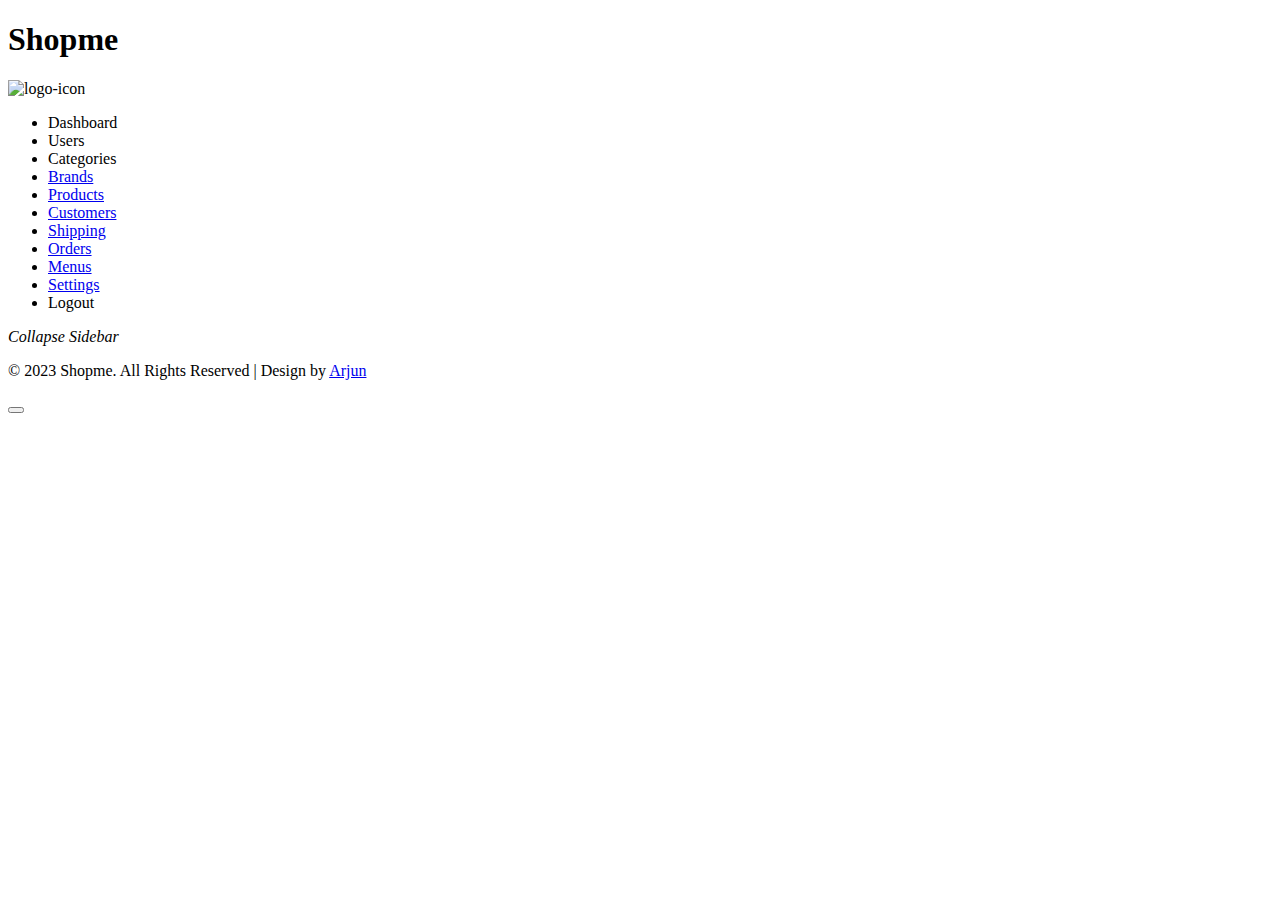
<file: ShopmeWebParent/ShopmeBackEnd/src/main/resources/templates/fragments.html>
<!DOCTYPE html>
<html lang="en" xmlns:th="http://www.thymeleaf.org">
<head th:fragment="page_head(title)">
  <meta charset="UTF-8">
  <meta http-equiv="X-UA-Compatible" content="IE=edge">
  <meta name="viewport" content="width=device-width, initial-scale=1.0">
  <title>[[${title}]]</title>
  <link rel="stylesheet" th:href="@{/assets/css/style-starter.css}">
  <link rel="stylesheet" th:href="@{/assets/css/style.css}">
  <link rel="stylesheet" th:href="@{/fontawesome/all.css}">
  <link href="https://fonts.googleapis.com/css?family=Nunito:300,400,600,700,800,900&display=swap" rel="stylesheet">
  <link rel='stylesheet' href='https://cdn-uicons.flaticon.com/uicons-regular-rounded/css/uicons-regular-rounded.css'>
  <script type="text/javascript" th:src="@{/webjars/jquery/jquery.min.js}" ></script>
  <script type="text/javascript" th:src="@{/assets/js/common.js}" ></script>
</head>
<body class="sidebar-menu-collapsed">
    <div class="se-pre-con"></div>

  <section th:fragment="menu">
    <!-- sidebar menu start -->
    <div class="sidebar-menu sticky-sidebar-menu">
  
      <!-- logo start -->
      <div class="logo">
        <h1><a th:href="@{/}">Shopme</a></h1>
      </div>
  
    <!-- if logo is image enable this -->
      <!-- image logo --
      <div class="logo">
        <a href="index.html">
          <img src="image-path" alt="Your logo" title="Your logo" class="img-fluid" style="height:35px;" />
        </a>
      </div>
       image logo -->
  
      <div class="text-center">
        <a th:href="@{/}" title="logo"><img th:src="@{/assets/images/ShopmeAdminSmall.png}" alt="logo-icon"> </a> <br>
      </div>
      <!-- //logo end -->
  
      <div class="sidebar-menu-inner">
        <!-- <nav class="navbar navbar-expand-lg bg-body-tertiary"> -->
        <!-- sidebar nav start -->
        <ul class="nav nav-pills nav-stacked custom-nav">
          <li class="active"><a th:href="@{/}"><i class="fa fa-tachometer"></i><span> Dashboard</span></a>
          </li>
          <!-- <li class="menu-list">
            <a href="#"><i class="fa fa-cogs"></i>
              <span>Elements <i class="lnr lnr-chevron-right"></i></span></a>
            <ul class="sub-menu-list">
              <li><a href="carousels.html">Carousels</a> </li>
              <li><a href="cards.html">Default cards</a> </li>
              <li><a href="people.html">People cards</a></li>
            </ul>  
          </li>-->
          <!-- 
            <a th:href="@{/categories"></a>
            <a th:href="@{/brands}"></a>
            <a th:href="@{/products}"></a>
            <a th:href="@{/customers}"></a>
            <a th:href="@{/shipping}"></a>
            <a th:href="@{/orders}"> </a>
            <a th:href="@{/menus}"></a>
            <a th:href="@{/settings}"> </a>-->
  
            <li><a th:href="@{/users}"><i class="fa fa-user-circle-o" aria-hidden="true"></i> <span>Users</span></a></li>
          <li><a th:href="@{/categories}"><i class="fi fi-rr-apps"></i><span>Categories</span></a></li>
          <li><a href="#"><i class="fi fi-rr-star "></i><span>Brands</span></a></li>
          <li><a href="#"><i class="fi fi-rr-shopping-cart-add"></i> <span>Products</span></a></li>
          <li><a href="#"><i class="fa fa-user"></i> <span>Customers</span></a></li>
          <li><a href="#"><i class="fi fi-rr-truck-side"></i><span>Shipping</span></a></li>
          <li><a href="#"><i class="fa fa-server" aria-hidden="true"></i><span>Orders</span></a></li>
          <!-- <li><a href="#"><a href="forms.html"><i class="fi fa-report"></i><span>Sales Report</span></a></li>
          <li><a href="#"><a href="forms.html"><i class="fa fa-newspaper"></i><span>Articles</span></li</a>> -->
          <li><a href="#"><i class="fa fa-file-text"></i><span>Menus</span></a></li>
          <li><a href="#"><i class="fa fa-cog fa-spin fa-3x fa-fw"></i><span>Settings</span></a></li>
          <li><a th:href="@{/logout}"><i class="fa-solid fa-right-from-bracket"></i><span>Logout</span></a></li>
  
        </ul>
        <!-- //sidebar nav end -->
        <!-- toggle button start -->
        <a class="toggle-btn">
          <i class="fa fa-angle-double-left menu-collapsed__left"><span>Collapse Sidebar</span></i>
          <i class="fa fa-angle-double-right menu-collapsed__right"></i>
        </a>
        <!-- //toggle button end -->
      </div>
    </div>
    <!-- //sidebar menu end -->
  </section>
  
  <div class="main-content">
    <!-- content -->
    <div class="container ">
      
     

       
       
                                         


    
    </div>
  </div>


    <!--footer section start-->
  <footer class="dashboard" th:fragment="footer">
    <p>&copy 2023 Shopme. All Rights Reserved | Design by <a href="https://github.com/MrUnwonted" target="_blank"
        class="text-primary">Arjun</a></p>
  </footer>
  <!--footer section end-->
 <!-- move top -->
<button onclick="topFunction()" id="movetop" class="bg-primary" title="Go to top">
  <span class="fa fa-angle-up"></span>
</button>
<script>
  // When the user scrolls down 20px from the top of the document, show the button
  window.onscroll = function () {
    scrollFunction()
  };

  function scrollFunction() {
    if (document.body.scrollTop > 20 || document.documentElement.scrollTop > 20) {
      document.getElementById("movetop").style.display = "block";
    } else {
      document.getElementById("movetop").style.display = "none";
    }
  }

  // When the user clicks on the button, scroll to the top of the document
  function topFunction() {
    document.body.scrollTop = 0;
    document.documentElement.scrollTop = 0;
  }
</script>
<!-- /move top -->


<script th:src="@{/assets/js/jquery-3.3.1.min.js}"></script>
<script th:src="@{/assets/js/jquery-1.10.2.min.js}"></script>

<script th:src="@{/assets/js/jquery.nicescroll.js}"></script>
<script th:src="@{/assets/js/scripts.js}"></script>

<!-- close script -->
<script>
  var closebtns = document.getElementsByClassName("close-grid");
  var i;

  for (i = 0; i < closebtns.length; i++) {
    closebtns[i].addEventListener("click", function () {
      this.parentElement.style.display = 'none';
    });
  }
</script>
<!-- //close script -->

<!-- disable body scroll when navbar is in active -->
<script>
  $(function () {
    $('.sidebar-menu-collapsed').click(function () {
      $('body').toggleClass('noscroll');
    })
  });
</script>
<!-- disable body scroll when navbar is in active -->

 <!-- loading-gif Js -->
 <script th:src="@{/assets/js/modernizr.js}"></script>
 <script>
     $(window).load(function () {
         // Animate loader off screen
         $(".se-pre-con").fadeOut("slow");;
     });
 </script>
 <!--// loading-gif Js -->

<!-- Bootstrap Core JavaScript -->
<script th:src="@{/assets/js/bootstrap.min.js}"></script>


</body>

</html>
</file>
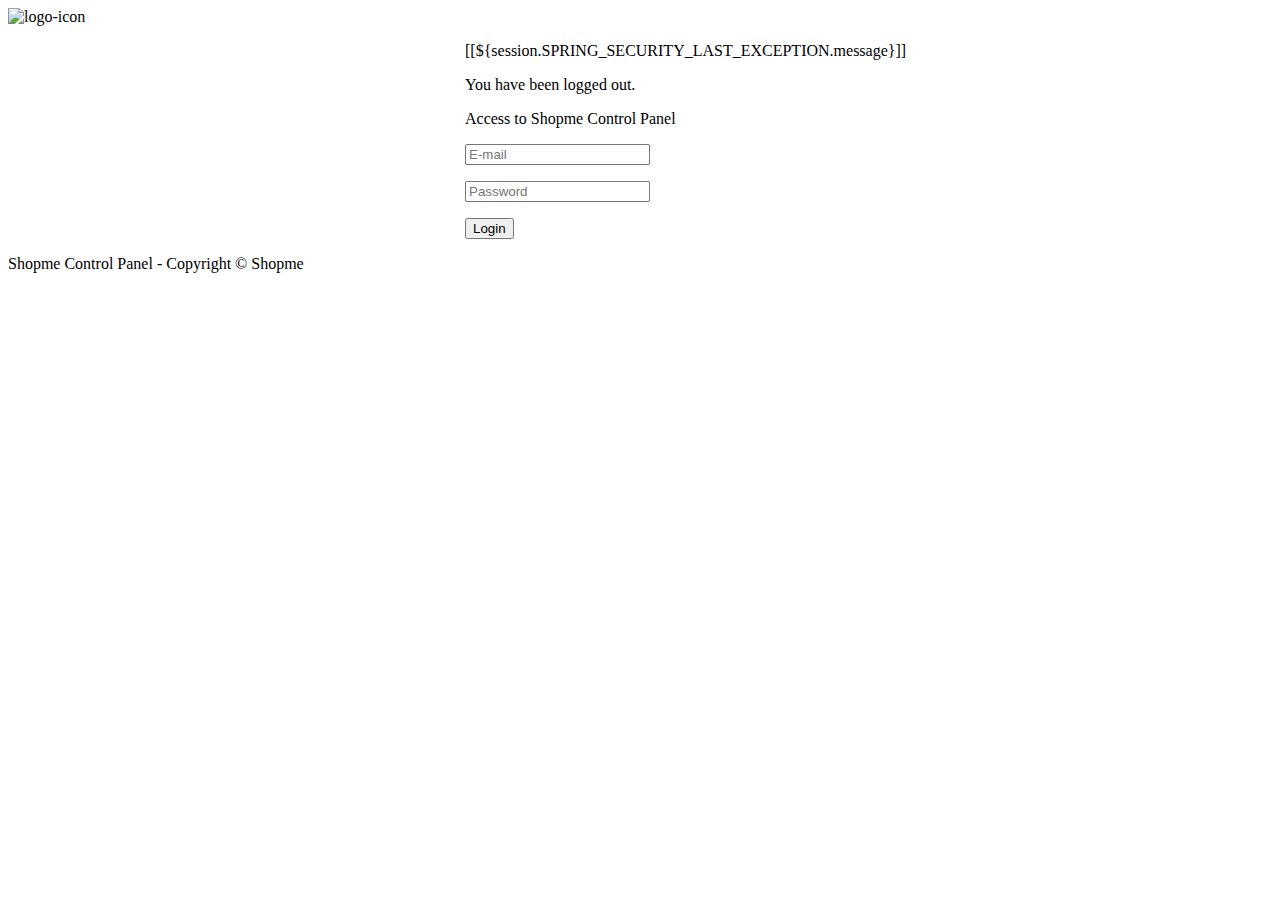
<file: ShopmeWebParent/ShopmeBackEnd/src/main/resources/templates/login.html>
<!DOCTYPE html>
<html xmlns:th="http://www.thymeleaf.org">
<head>
	<meta http-equiv="Content-Type" content="text/html; charset=UTF-8">
	<meta name="viewport" content="width=device-width,initial-scale=1.0, minimum-scale=1.0">

	<title>Login - Shopme Admin</title>
	<link href="https://cdn.jsdelivr.net/npm/bootstrap@5.3.0-alpha1/dist/css/bootstrap.min.css" rel="stylesheet" integrity="sha384-GLhlTQ8iRABdZLl6O3oVMWSktQOp6b7In1Zl3/Jr59b6EGGoI1aFkw7cmDA6j6gD" crossorigin="anonymous">
</head>
<body>
<div class="container-fluid text-center">

	<div>
		<img th:src="@{/assets/images/ShopmeAdminBig.png}" alt="logo-icon" />
	</div>
	
	<div>
	<form th:action="@{/login}" method="post" style="max-width: 350px; margin: 0 auto">

		<div th:if="${param.error}">
			<p class="text-danger">[[${session.SPRING_SECURITY_LAST_EXCEPTION.message}]]</p>
		</div>
		<div th:if="${param.logout}">
			<p class="text-warning">You have been logged out.</p>
		</div>

		<div class="border border-secondary rounded p-3">
			<p>Access to Shopme Control Panel</p>
			<p>
				<input type="email" name="email" class="form-control" placeholder="E-mail" required />
			</p>
			<p>
				<input type="password" name="password" class="form-control" placeholder="Password" required />
			</p>
			<p>
				<input type="submit" value="Login" class="btn btn-primary" />
			</p>			
		</div>
	</form>
	
	<div>
		<p>Shopme Control Panel - Copyright &copy; Shopme</p>
	</div>
</div>

</div>
</body>
</html>
</file>
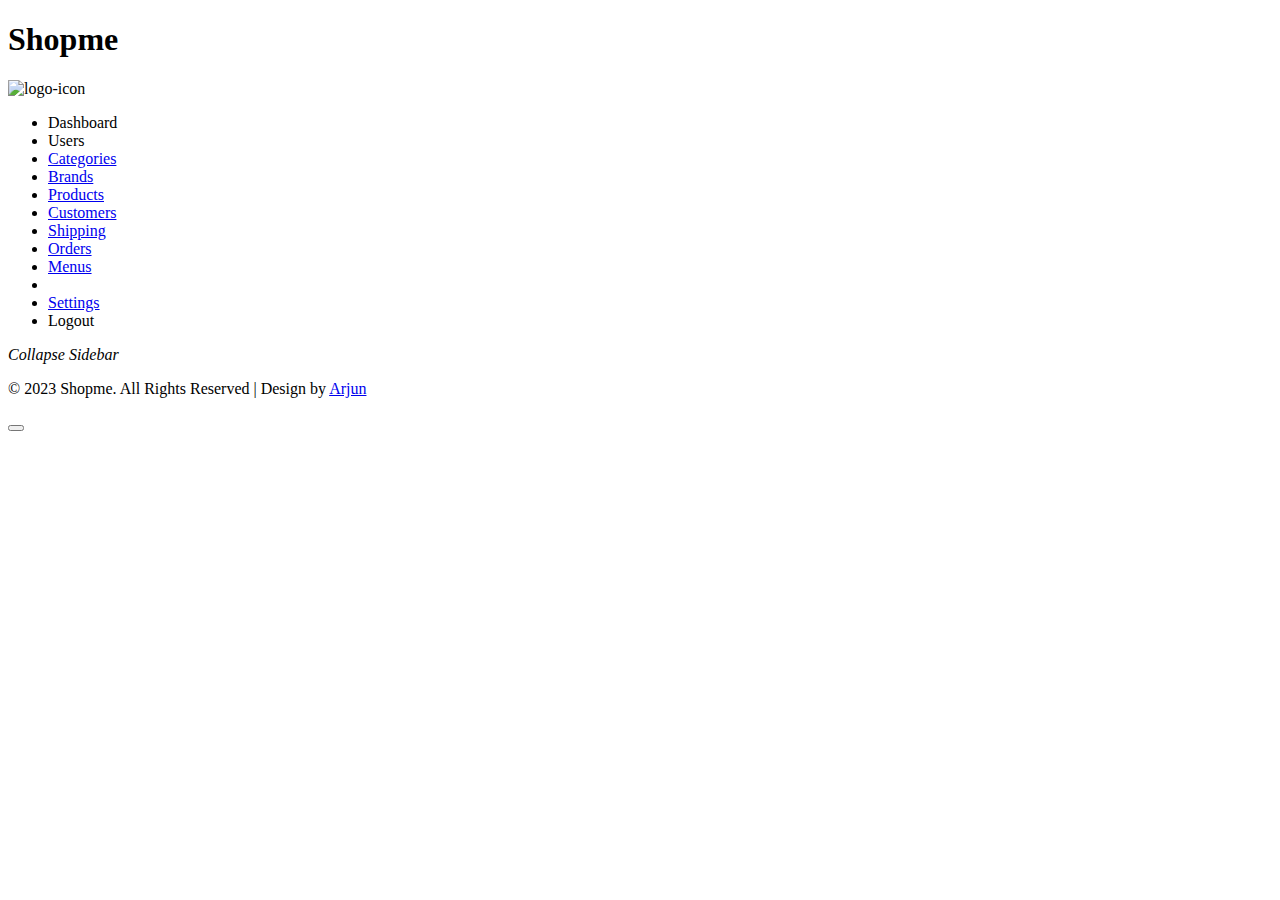
<file: ShopmeWebParent/ShopmeBackEnd/src/main/resources/templates/nav.html>
<!DOCTYPE html>
<html lang="en" xmlns:th="http://www.thymeleaf.org">
<head>
  <meta charset="UTF-8">
  <meta http-equiv="X-UA-Compatible" content="IE=edge">
  <meta name="viewport" content="width=device-width, initial-scale=1.0">
  <title>[[${pageTitle}]]</title>
  <link rel="stylesheet" th:href="@{/assets/css/style-starter.css}">
  <link href="https://fonts.googleapis.com/css?family=Nunito:300,400,600,700,800,900&display=swap" rel="stylesheet">
  <link rel='stylesheet' href='https://cdn-uicons.flaticon.com/uicons-regular-rounded/css/uicons-regular-rounded.css'>
  <script type="text/javascript" th:src="@{/webjars/jquery/jquery.min.js}" ></script>
</head>
<body class="sidebar-menu-collapsed">
    <div class="se-pre-con"></div>

  <section>
    <!-- sidebar menu start -->
    <div class="sidebar-menu sticky-sidebar-menu">
  
      <!-- logo start -->
      <div class="logo">
        <h1><a th:href="@{/}">Shopme</a></h1>
      </div>
  
    <!-- if logo is image enable this -->
      <!-- image logo --
      <div class="logo">
        <a href="index.html">
          <img src="image-path" alt="Your logo" title="Your logo" class="img-fluid" style="height:35px;" />
        </a>
      </div>
       image logo -->
  
      <div class="text-center">
        <a th:href="@{/}" title="logo"><img th:src="@{/assets/images/ShopmeAdminSmall.png}" alt="logo-icon"> </a> <br>
      </div>
      <!-- //logo end -->
  
      <div class="sidebar-menu-inner">
        <!-- <nav class="navbar navbar-expand-lg bg-body-tertiary"> -->
        <!-- sidebar nav start -->
        <ul class="nav nav-pills nav-stacked custom-nav">
          <li class="active"><a th:href="@{/}"><i class="fa fa-tachometer"></i><span> Dashboard</span></a>
          </li>
          <!-- <li class="menu-list">
            <a href="#"><i class="fa fa-cogs"></i>
              <span>Elements <i class="lnr lnr-chevron-right"></i></span></a>
            <ul class="sub-menu-list">
              <li><a href="carousels.html">Carousels</a> </li>
              <li><a href="cards.html">Default cards</a> </li>
              <li><a href="people.html">People cards</a></li>
            </ul>  
          </li>-->
          <!-- 
            <a th:href="@{/categories"></a>
            <a th:href="@{/brands}"></a>
            <a th:href="@{/products}"></a>
            <a th:href="@{/customers}"></a>
            <a th:href="@{/shipping}"></a>
            <a th:href="@{/orders}"> </a>
            <a th:href="@{/menus}"></a>
            <a th:href="@{/settings}"> </a>-->
  
            <li><a th:href="@{/users}"><i class="fa fa-user-circle-o" aria-hidden="true"></i> <span>Users</span></a></li>
            <li><a href="#"><i class="fi fi-rr-apps"></i><span>Categories</span></a></li>
            <li><a href="#"><i class="fi fi-rr-star "></i><span>Brands</span></a></li>
            <li><a href="#"><i class="fi fi-rr-shopping-cart-add"></i> <span>Products</span></a></li>
            <li><a href="#"><i class="fa fa-user"></i> <span>Customers</span></a></li>
            <li><a href="#"><i class="fi fi-rr-truck-side"></i><span>Shipping</span></a></li>
            <li><a href="#"><i class="fa fa-server" aria-hidden="true"></i><span>Orders</span></a></li>
            <!-- <li><a href="#"><a href="forms.html"><i class="fi fa-report"></i><span>Sales Report</span></a></li>
            <li><a href="#"><a href="forms.html"><i class="fa fa-newspaper"></i><span>Articles</span></li</a>> -->
            <li><a href="#"><i class="fa fa-file-text"></i><span>Menus</span></a></li>
            <li><a href="#" ><i class="fa fa-user-circle fa-3x icon-dark" aria-hidden="true"></i><span  sec:authentication="principal.fullname"></span></a></li>
            <li><a href="#"><i class="fa fa-cog fa-spin fa-3x fa-fw"></i><span>Settings</span></a></li>
            <li><a th:href="@{/logout}"><i class="fa-solid fa-right-from-bracket"></i><span>Logout</span></a></li>
  
        </ul>
        <!-- //sidebar nav end -->
        <!-- toggle button start -->
        <a class="toggle-btn">
          <i class="fa fa-angle-double-left menu-collapsed__left"><span>Collapse Sidebar</span></i>
          <i class="fa fa-angle-double-right menu-collapsed__right"></i>
        </a>
        <!-- //toggle button end -->
      </div>
    </div>
    <!-- //sidebar menu end -->
  </section>
  
  <div class="main-content">
    <!-- content -->
    <div class="container ">
      
     

       
       
                                         


    
    </div>
  </div>


    <!--footer section start-->
  <footer class="dashboard">
    <p>&copy 2023 Shopme. All Rights Reserved | Design by <a href="https://github.com/MrUnwonted" target="_blank"
        class="text-primary">Arjun</a></p>
  </footer>
  <!--footer section end-->
 <!-- move top -->
<button onclick="topFunction()" id="movetop" class="bg-primary" title="Go to top">
  <span class="fa fa-angle-up"></span>
</button>
<script>
  // When the user scrolls down 20px from the top of the document, show the button
  window.onscroll = function () {
    scrollFunction()
  };

  function scrollFunction() {
    if (document.body.scrollTop > 20 || document.documentElement.scrollTop > 20) {
      document.getElementById("movetop").style.display = "block";
    } else {
      document.getElementById("movetop").style.display = "none";
    }
  }

  // When the user clicks on the button, scroll to the top of the document
  function topFunction() {
    document.body.scrollTop = 0;
    document.documentElement.scrollTop = 0;
  }
</script>
<!-- /move top -->


<script th:src="@{/assets/js/jquery-3.3.1.min.js}"></script>
<script th:src="@{/assets/js/jquery-1.10.2.min.js}"></script>

<script th:src="@{/assets/js/jquery.nicescroll.js}"></script>
<script th:src="@{/assets/js/scripts.js}"></script>

<!-- close script -->
<script>
  var closebtns = document.getElementsByClassName("close-grid");
  var i;

  for (i = 0; i < closebtns.length; i++) {
    closebtns[i].addEventListener("click", function () {
      this.parentElement.style.display = 'none';
    });
  }
</script>
<!-- //close script -->

<!-- disable body scroll when navbar is in active -->
<script>
  $(function () {
    $('.sidebar-menu-collapsed').click(function () {
      $('body').toggleClass('noscroll');
    })
  });
</script>
<!-- disable body scroll when navbar is in active -->

 <!-- loading-gif Js -->
 <script th:src="@{/assets/js/modernizr.js}"></script>
 <script>
     $(window).load(function () {
         // Animate loader off screen
         $(".se-pre-con").fadeOut("slow");;
     });
 </script>
 <!--// loading-gif Js -->

<!-- Bootstrap Core JavaScript -->
<script th:src="@{/assets/js/bootstrap.min.js}"></script>


</body>

</html>
</file>
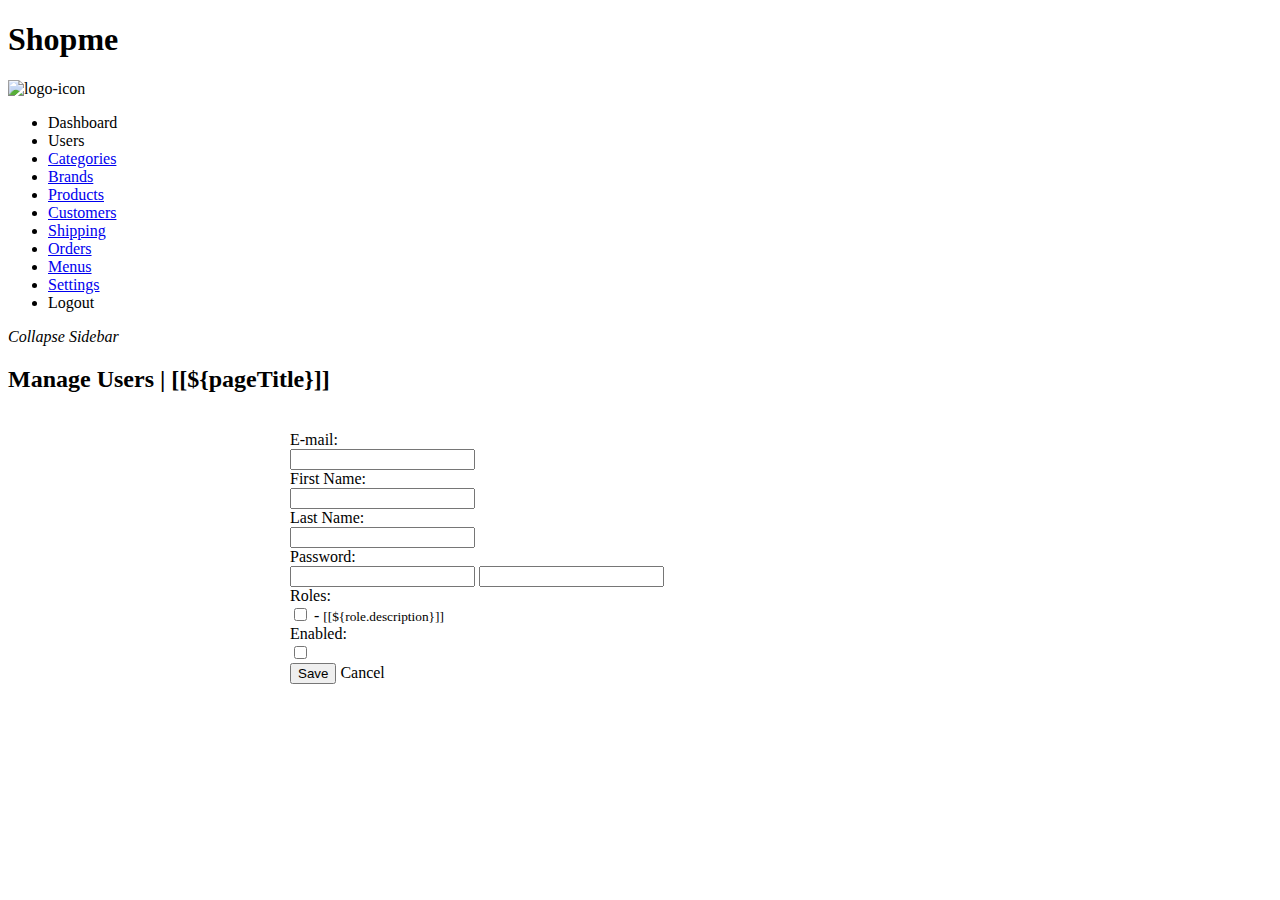
<file: ShopmeWebParent/ShopmeBackEnd/src/main/resources/templates/userform.html>
<!DOCTYPE html>
<html lang="en" xmlns:th="http://www.thymeleaf.org">
  <head th:replace="fragments :: page_head('UserForm - Shopme Admin')" ></head>

<body class="sidebar-menu-collapsed">
    <div class="se-pre-con"></div>

    <section th:replace="fragments :: menu">
    <!-- sidebar menu start -->
    <div class="sidebar-menu sticky-sidebar-menu">
  
      <!-- logo start -->
      <div class="logo">
        <h1><a th:href="@{/}">Shopme</a></h1>
      </div>
  
    <!-- if logo is image enable this -->
      <!-- image logo --
      <div class="logo">
        <a href="index.html">
          <img src="image-path" alt="Your logo" title="Your logo" class="img-fluid" style="height:35px;" />
        </a>
      </div>
       image logo -->
  
      <div class="text-center">
        <a th:href="@{/}" title="logo"><img th:src="@{/assets/images/ShopmeAdminSmall.png}" alt="logo-icon"> </a> <br>
      </div>
      <!-- //logo end -->
  
      <div class="sidebar-menu-inner">
        <!-- <nav class="navbar navbar-expand-lg bg-body-tertiary"> -->
        <!-- sidebar nav start -->
        <ul class="nav nav-pills nav-stacked custom-nav">
          <li class="active"><a th:href="@{/}"><i class="fa fa-tachometer"></i><span> Dashboard</span></a>
          </li>
          <!-- <li class="menu-list">
            <a href="#"><i class="fa fa-cogs"></i>
              <span>Elements <i class="lnr lnr-chevron-right"></i></span></a>
            <ul class="sub-menu-list">
              <li><a href="carousels.html">Carousels</a> </li>
              <li><a href="cards.html">Default cards</a> </li>
              <li><a href="people.html">People cards</a></li>
            </ul>  
          </li>-->
          <!-- 
            <a th:href="@{/categories"></a>
            <a th:href="@{/brands}"></a>
            <a th:href="@{/products}"></a>
            <a th:href="@{/customers}"></a>
            <a th:href="@{/shipping}"></a>
            <a th:href="@{/orders}"> </a>
            <a th:href="@{/menus}"></a>
            <a th:href="@{/settings}"> </a>-->
  
             <li><a th:href="@{/users}"><i class="fa fa-user-circle-o" aria-hidden="true"></i> <span>Users</span></a></li>
          <li><a href="#"><i class="fi fi-rr-apps"></i><span>Categories</span></a></li>
          <li><a href="#"><i class="fi fi-rr-star "></i><span>Brands</span></a></li>
          <li><a href="#"><i class="fi fi-rr-shopping-cart-add"></i> <span>Products</span></a></li>
          <li><a href="#"><i class="fa fa-user"></i> <span>Customers</span></a></li>
          <li><a href="#"><i class="fi fi-rr-truck-side"></i><span>Shipping</span></a></li>
          <li><a href="#"><i class="fa fa-server" aria-hidden="true"></i><span>Orders</span></a></li>
          <!-- <li><a href="#"><a href="forms.html"><i class="fi fa-report"></i><span>Sales Report</span></a></li>
          <li><a href="#"><a href="forms.html"><i class="fa fa-newspaper"></i><span>Articles</span></li</a>> -->
          <li><a href="#"><i class="fa fa-file-text"></i><span>Menus</span></a></li>
          <li><a href="#"><i class="fa fa-cog fa-spin fa-3x fa-fw"></i><span>Settings</span></a></li>
          <li><a th:href="@{/logout}"><i class="fa-solid fa-right-from-bracket"></i><span>Logout</span></a></li>
  
        </ul>
        <!-- //sidebar nav end -->
        <!-- toggle button start -->
        <a class="toggle-btn">
          <i class="fa fa-angle-double-left menu-collapsed__left"><span>Collapse Sidebar</span></i>
          <i class="fa fa-angle-double-right menu-collapsed__right"></i>
        </a>
        <!-- //toggle button end -->
      </div>
    </div>
    <!-- //sidebar menu end -->
  </section>
  
  <div class="main-content">
    <!-- content -->
    <div class="container ">
      
      <div>
        <h2>Manage Users  |  [[${pageTitle}]]</h2> <br>
      </div>

      <form th:action="@{/users/save}" method="post" style="max-width: 700px; margin: 0 auto"
      enctype="multipart/form-data"
      th:object="${user}" onsubmit="return checkEmailUnique(this);">
      <input type="hidden" th:field="*{id}" />
    <div class="border border-secondary rounded p-3">
      <div class="form-group row">
        <label class="col-sm-4 col-form-label">E-mail:</label>
        <div class="col-sm-8">
          <input type="email" class="form-control" th:field="*{email}" required minlength="8" maxlength="128"  />
        </div>
      </div>
      
      <div class="form-group row">
        <label class="col-sm-4 col-form-label">First Name:</label>
        <div class="col-sm-8">
          <input type="text" class="form-control" th:field="*{firstName}" required minlength="2" maxlength="45"  />
        </div>
      </div>		
      
      <div class="form-group row">
        <label class="col-sm-4 col-form-label">Last Name:</label>
        <div class="col-sm-8">
          <input type="text" class="form-control" th:field="*{lastName}" required minlength="2" maxlength="45"  />
        </div>
      </div>		
      
      <div class="form-group row">
        <label class="col-sm-4 col-form-label">Password:</label>
        <div class="col-sm-8">
          <input th:if="${user.id == null}" type="password" class="form-control" 
            th:field="*{password}" required minlength="2" maxlength="20"  />
          
          <input th:if="${user.id != null}" type="password" class="form-control" 
            th:field="*{password}" minlength="2" maxlength="20"  />
        </div>
      </div>		
  
      <div class="form-group row">
        <label class="col-sm-4 col-form-label">Roles:</label>
        <div class="col-sm-8">
          <th:block th:each="role : ${listRoles}">
          <input type="checkbox" th:field="*{roles}" 
            th:text="${role.name}"
            th:value="${role.id}"
            class="m-2"
          />
          - <small>[[${role.description}]]</small>
          <br/>
          </th:block>
        </div>
      </div>		
      
      <div class="form-group row">
        <label class="col-sm-4 col-form-label">Enabled:</label>
        <div class="col-sm-8">
          <input type="checkbox" th:field="*{enabled}" />
        </div>
      </div>
      
      <!-- <div class="form-group row">
        <label class="col-sm-4 col-form-label">Photos:</label>
        <div class="col-sm-8">
          <input type="hidden" th:field="*{photos}" />
          <input type="file" id="fileImage" name="image" accept="image/png, image/jpeg"
            class="mb-2" />
          <img id="thumbnail" alt="Photos preview" th:src="@{${user.photosImagePath}}"
            class="img-fluid" />
        </div>
      </div>						 -->
          
      <div class="text-center">
        <input type="submit" value="Save" class="btn btn-primary m-3" />
        <a th:href="@{/users}" class="btn btn-secondary">Cancel</a>
      </div>
    </div>
    </form>

       
       
                                         


    
    </div>
  </div>


    <!--footer section start-->
    <footer class="dashboard" th:replace="fragments :: footer"></footer>
  <!--footer section end-->
<script th:src="@{/assets/js/jquery-3.3.1.min.js}"></script>
<script th:src="@{/assets/js/jquery-1.10.2.min.js}"></script>

<script th:src="@{/assets/js/jquery.nicescroll.js}"></script>
<script th:src="@{/assets/js/scripts.js}"></script>

<!-- close script -->
<script>
  var closebtns = document.getElementsByClassName("close-grid");
  var i;

  for (i = 0; i < closebtns.length; i++) {
    closebtns[i].addEventListener("click", function () {
      this.parentElement.style.display = 'none';
    });
  }
</script>
<!-- //close script -->

<!-- disable body scroll when navbar is in active -->
<script>
  $(function () {
    $('.sidebar-menu-collapsed').click(function () {
      $('body').toggleClass('noscroll');
    })
  });
</script>
<!-- disable body scroll when navbar is in active -->

 <!-- loading-gif Js -->
 <script th:src="@{/assets/js/modernizr.js}"></script>
 <script>
     $(window).load(function () {
         // Animate loader off screen
         $(".se-pre-con").fadeOut("slow");;
     });
 </script>
 <!--// loading-gif Js -->

<!-- Bootstrap Core JavaScript -->
<script th:src="@{/assets/js/bootstrap.min.js}"></script>
<script type="text/javascript">
</script>

</body>

</html>
</file>
